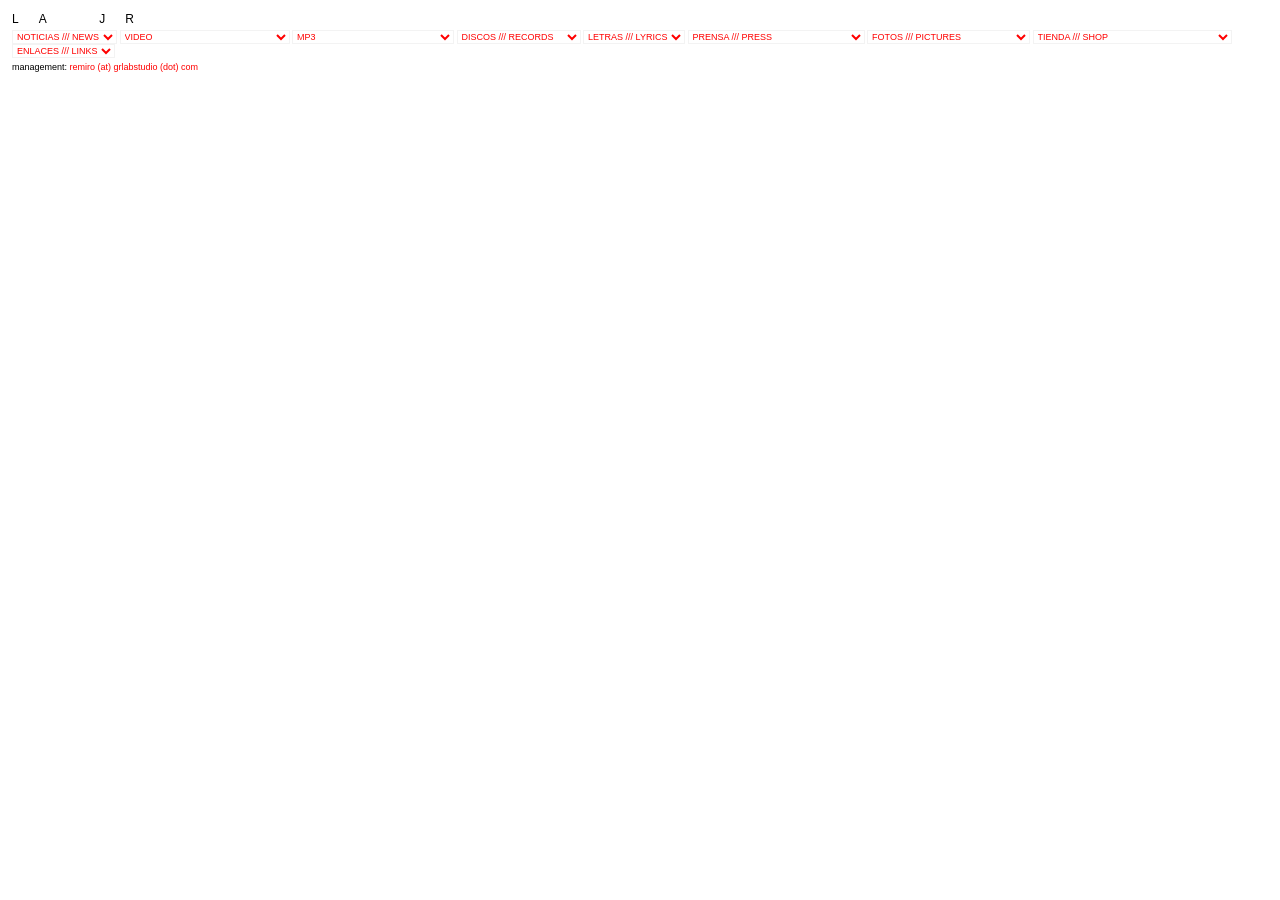
<file: menu.html>
<!DOCTYPE HTML PUBLIC "-//W3C//DTD HTML 4.01 Transitional//EN">
<html>
<head>
<title>Untitled Document</title>
<meta http-equiv="Content-Type" content="text/html; charset=ISO-8859-1">
<script language="JavaScript" type="text/JavaScript">
<!--
function MM_jumpMenu(targ,selObj,restore){ //v3.0
  eval(targ+".location='"+selObj.options[selObj.selectedIndex].value+"'");
  if (restore) selObj.selectedIndex=0;
}
//-->
</script>
<style type="text/css">
<!--
@import url("LAJR_styles.css");
body {
	margin-left: 10px;
	margin-top: 10px;
	margin-right: 10px;
	margin-bottom: 10px;
}
-->
</style>
<script language="JavaScript" type="text/JavaScript">
<!--
function MM_reloadPage(init) {  //reloads the window if Nav4 resized
  if (init==true) with (navigator) {if ((appName=="Netscape")&&(parseInt(appVersion)==4)) {
    document.MM_pgW=innerWidth; document.MM_pgH=innerHeight; onresize=MM_reloadPage; }}
  else if (innerWidth!=document.MM_pgW || innerHeight!=document.MM_pgH) location.reload();
}
MM_reloadPage(true);
//-->
</script>
</head>

<body>

  <table border="0" cellpadding="2" cellspacing="0">
    <tr>
      <td><span class="head">LA JR</span></td>
    </tr>
    <tr>
      <td><span class="menu">
      
        <select name="news" class="menu" style="border: 1px solid #f3f3f3; border-left: 1px solid #f3f3f3; font-size:9px; font-family:arial; background-color: #ffffff; color: #FF0000; scrollbar: #d3d3d33" onChange="MM_jumpMenu('parent.frames[\'mainFrame\']',this,1)">
          <option selected>noticias /// news
          <option>_
          <option value="LAJR_news/090224.html">2009_02_24
          <option value="LAJR_news/090209.html">2009_02_09
          <option value="LAJR_news/090129.html">2009_01_29
          <option value="LAJR_news/081119.html">2008_11_19
          <option value="LAJR_news/081029.html">2008_10_29
          <option value="LAJR_news/060828.html">2006_08_28
      </select>
      
        <select name="video" class="menu" style="border: 1px solid #f3f3f3; border-left: 1px solid #f3f3f3; font-size:9px; font-family:arial; background-color: #ffffff; color: #FF0000; scrollbar: #d3d3d33" onChange="MM_jumpMenu('parent.frames[\'mainFrame\']',this,1)">
          <option selected>video
          <option>_
          <option value="LAJR_video/LAJR_miami_vid.html">mi a mi
          <option value="LAJR_video/LAJR_unladoutil_vid.html">un lado �til
          <option value="LAJR_video/LAJR_cualquiercosadeestedia_vid.html">cualquier cosa de este
                    dia
          <option value="LAJR_video/LAJR_lasnubeslentas_vid.html">las nubes lentas
          <option value="LAJR_video/LAJR_cuatroparesdecaballos_vid.html">4 pares de caballos
                        blancos
          <option value="LAJR_video/LAJR_graveyrapido_vid.html">grave y rapido 
          <option value="LAJR_video/JR_lospiescongelados_vid.html">los pies congelados 
          <option value="LAJR_video/JR_cualquiercosa_vid.html">cualquier cosa 
          <option value="LAJR_video/JR_pera_vid.html">pera 
      </select>
      
        <select name="mp3" class="menu" style="border: 1px solid #f3f3f3; border-left: 1px solid #f3f3f3; font-size:9px; font-family:arial; background-color: #ffffff; color: #FF0000; scrollbar: #d3d3d33" onChange="MM_jumpMenu('parent.frames[\'mainFrame\']',this,1)">
          <option selected>mp3 </option>
          <option>_</option>
          <option value="LAJR_mp3/LAJR_ladecoracion1.html">la decoraci�n 1 </option>
          <option value="LAJR_mp3/LAJR_todovaairmejor.html">todo va a ir mejor </option>
          <option value="LAJR_mp3/jr_cualquiercosadeestedia_mp3.html">cualquier cosa de este dia </option>
          <option value="LAJR_mp3/jr_lasnubeslentas_mp3.html">las nubes lentas </option>
          <option value="LAJR_mp3/jr_ehmono2002_mp3.html">eh mono! </option>
          <option value="LAJR_mp3/jr_yoperdiunverano2001_mp3.html">yo perdi un verano </option>
          <option value="LAJR_mp3/jr_medebesfusilar2001_mp3.html">me debes fusilar</option>
        </select>
        
        <select name="records" class="menu" style="border: 1px solid #f3f3f3; border-left: 1px solid #f3f3f3; font-size:9px; font-family:arial; background-color: #ffffff; color: #FF0000; scrollbar: #d3d3d33" onChange="MM_jumpMenu('parent.frames[\'mainFrame\']',this,1)">
          <option selected>discos /// records
          <option>_
          <option value="LAJR_discos/17animales.html">2008, 17 Animales, cd 
          <option value="LAJR_discos/doscasas.html">2007, Dos Casas, cd 
          <option value="LAJR_discos/elcampo.html">2006, El Campo, 10"
          <option value="LAJR_discos/lajr_lp_rec.html">2005, la jr, LP
          <option value="LAJR_discos/lajr_cd_rec.html">2005, la jr, cd
          <option value="LAJR_discos/127jr_rec.html">1999, 127 jr, cd
          <option value="LAJR_discos/jr_rec.html">1997, jr, cd
      </select>
      
        <select name="lyrics" class="menu" style="border: 1px solid #f3f3f3; border-left: 1px solid #f3f3f3; font-size:9px; font-family:arial; background-color: #ffffff; color: #FF0000; scrollbar: #d3d3d33" onChange="MM_jumpMenu('parent.frames[\'mainFrame\']',this,1)">
          <option selected>letras /// lyrics
          <option>_
          <option value="LAJR_letras/letras_doscasas.html">LA JR DOS CASAS</option>
        </select>
        
        <select name="prensa" class="menu" style="border: 1px solid #f3f3f3; border-left: 1px solid #f3f3f3; font-size:9px; font-family:arial; background-color: #ffffff; color: #FF0000; scrollbar: #d3d3d33" onChange="MM_jumpMenu('parent.frames[\'mainFrame\']',this,1)">
          <option selected>prensa /// press </option>
          <option>_ </option>
          <option value="LAJR_prensa/prensa_bioLAJR_ramon_es.html">bio LA JR</option> 
          <option>_ </option>
          <option value="LAJR_prensa/prensa_17ANIMALES_es.html">hoja de prensa de 17 ANIMALES</option> 
          <option value="LAJR_prensa/prensa_DOSCASAS_es.html">hoja de prensa DOS CASAS</option>
          <option value="LAJR_prensa/prensa_DOSCASAS_en.html">press release DOS CASAS</option>
          <option value="LAJR_prensa/prensa_ELCAMPO_es.html">hoja de prensa EL CAMPO</option>
          <option value="LAJR_prensa/prensa_ELCAMPO_en.html">press release EL CAMPO</option>
          <option value="LAJR_prensa/prensa_LAJR.html">hoja de prensa LA JR</option>
          <option>_ </option>
          <option value="LAJR_prensa/DOSCASASreviews.html">DOS CASAS</option>
          <option value="LAJR_prensa/ELCAMPOreviews.html">EL CAMPO</option>
          <option value="LAJR_prensa/LAJRreviews.html">LA JR</option>
        </select>
        
        <select name="fotos" class="menu" style="border: 1px solid #f3f3f3; border-left: 1px solid #f3f3f3; font-size:9px; font-family:arial; background-color: #ffffff; color: #FF0000; scrollbar: #d3d3d33" onChange="MM_jumpMenu('parent.frames[\'mainFrame\']',this,1)">
          <option selected>fotos /// pictures </option>
          <option>_ </option>
          <option value="LAJR_fotos/LAJR_otur2006.html">2006, otur </option>
          <option value="LAJR_fotos/LAJR_londres2006.html">2006, londres </option>
          <option value="LAJR_fotos/LAJR_tineo2005.html">2005, tineo </option>
          <option value="LAJR_fotos/LAJR_universidadlaboral2003.html">2003, universidad laboral </option>
          <option value="LAJR_fotos/LAJR_FOTOSsevilla1999.html">1999, sevilla </option>
          <option value="LAJR_fotos/LAJR_FOTOSpuertostamaria1998.html">1998, puerto de santa maria </option>
          <option value="LAJR_fotos/LAJR_FOTOSgijon1997color.html">1997, gij�n (color) </option>
          <option value="LAJR_fotos/LAJR_FOTOSgijon1997bn.html">1997, gij�n (b/n) </option>
        </select>
        
        <select name="tienda" class="menu" style="border: 1px solid #f3f3f3; border-left: 1px solid #f3f3f3; font-size:9px; font-family:arial; background-color: #ffffff; color: #FF0000; scrollbar: #d3d3d33" onChange="MM_jumpMenu('parent.frames[\'mainFrame\']',this,1)">
          <option selected>tienda /// shop </option>
          <option>_ </option>
          <option value="LAJR_tiendas/LAJR_aa.html">AA RECORDS MAIL ORDER </option>
          <option value="LAJR_tiendas/LAJR_tiendas.html">tiendas de discos /// record shops </option>
        </select>
        
        <select name="links" class="menu" style="border: 1px solid #f3f3f3; border-left: 1px solid #f3f3f3; font-size:9px; font-family:arial; background-color: #ffffff; color: #FF0000; scrollbar: #d3d3d33" onChange="MM_jumpMenu('parent',this,1)">
          <option selected>enlaces /// links </option>
          <option>_ </option>
          <option value="http://www.aarecords.net">aa records </option>
          <option value="http://www.aatigre.lajr.net">aa tigre </option>
          <option value="http://www.acuareladiscos.com">acuarela </option>
          <option value="http://www.casadelava.com/">casa de lava </option>
          <option value="http://www.lajr.net/esqueleto">esqueleto </option>
          <option value="http://www.myspace.com/lajrtrio">la jr [myspace] </option>
          <option value="http://www.laturista.lajr.net">la turista </option>
          <option value="http://www.monocromo.org">monocromo </option>
          <option value="http://www.pacoloco.net">paco loco </option>
          <option value="http://www.sandra.lajr.net">sandra </option>
        </select>
      </span></td>
    </tr>
    <tr>
      <td><span class="txt_cs">management: <a href="mailto:remiro@grlabstudio.com">remiro (at) grlabstudio (dot) com </a></span></td>
    </tr>
  </table>
  </body>
</html>
</file>
